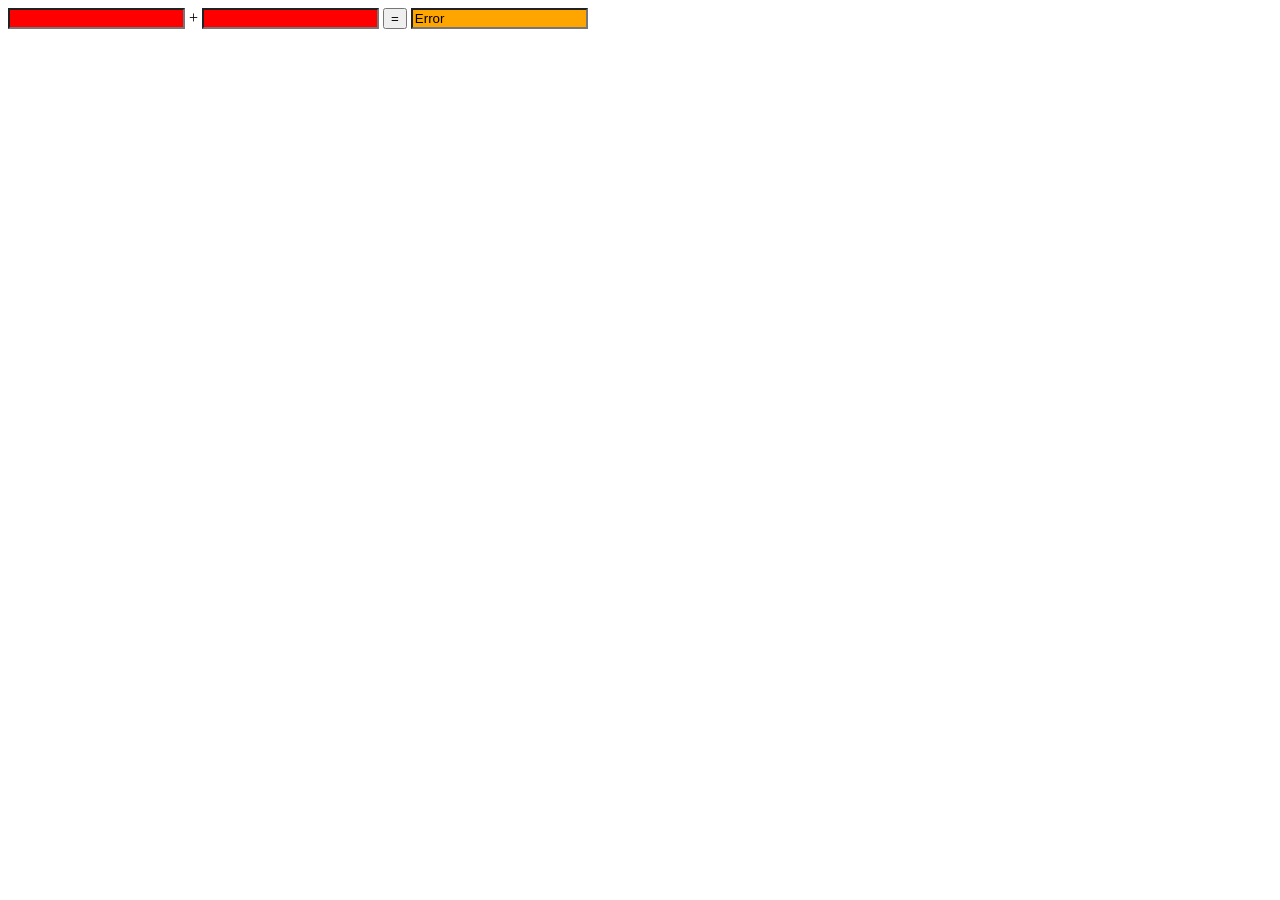
<file: Assignments/Day52/Assignment2/index.html>
<!doctype html>
<html lang="en">
  <head>
    <meta charset="UTF-8" />
    <title>JS Sum Calculator</title>
  </head>
  <body>
    <div class="container">
      <input type="text" id="num1" onblur="validateAndSum()" />
      <span>+</span>
      <input type="text" id="num2" onblur="validateAndSum()" />
      <button class="btn-equals">=</button>
      <input type="text" id="result" readonly value="Error" />
    </div>

    <script>
      function validateAndSum() {
        const n1 = document.getElementById("num1");
        const n2 = document.getElementById("num2");
        const res = document.getElementById("result");

        function checkInput(input) {
          const val = input.value.trim();

          if (val === "") {
            input.style.backgroundColor = "red";
            return null;
          } else if (isNaN(val)) {
            input.style.backgroundColor = "yellow";
            return null;
          } else {
            input.style.backgroundColor = "white";
            return parseFloat(val);
          }
        }

        const val1 = checkInput(n1);
        const val2 = checkInput(n2);

        if (val1 !== null && val2 !== null) {
          res.value = val1 + val2;
          res.style.backgroundColor = "white";
        } else {
          res.value = "Error";
          res.style.backgroundColor = "orange";
        }
      }

      window.onload = validateAndSum;
    </script>
  </body>
</html>
</file>
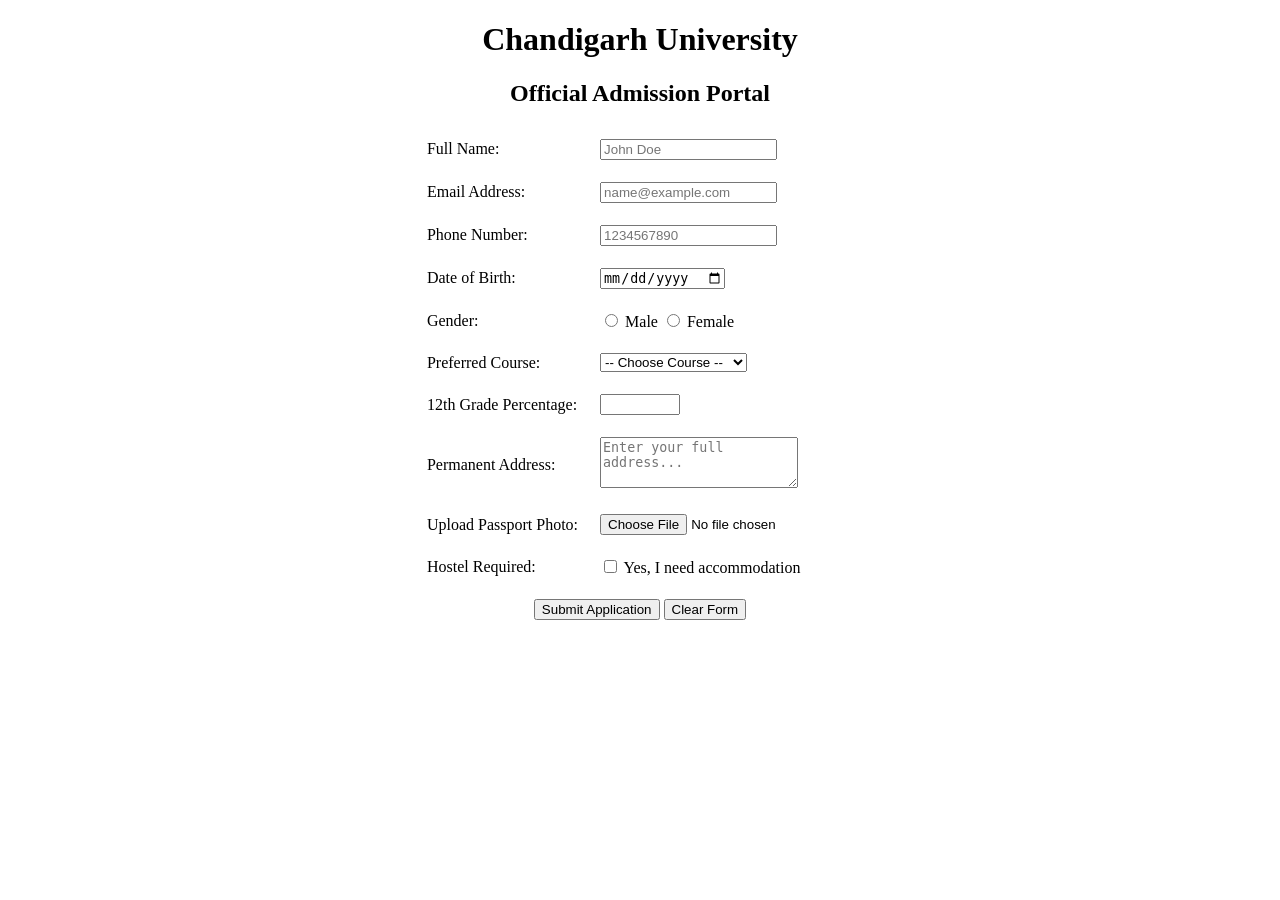
<file: Assignments/Day48/Program.html>
<!DOCTYPE html>
<html lang="en">
<head>
    <meta charset="UTF-8">
    <meta name="viewport" content="width=device-width, initial-scale=1.0">
    <title>College Admission Form</title>
</head>
<body>
    <h1 style="text-align: center;">Chandigarh University</h1>
    <h2 style="text-align: center;">Official Admission Portal</h2>

    <form id="admissionForm">
        <table align="center" cellpadding="10">
            <tr>
                <td><label for="name">Full Name:</label></td>
                <td><input type="text" id="name" name="name" placeholder="John Doe" required></td>
            </tr>

            <tr>
                <td><label for="email">Email Address:</label></td>
                <td><input type="email" id="email" name="email" placeholder="name@example.com" required></td>
            </tr>
            <tr>
                <td><label for="phone">Phone Number:</label></td>
                <td><input type="tel" id="phone" name="phone" placeholder="1234567890" pattern="[0-9]{10}" required></td>
            </tr>

            <tr>
                <td><label for="dob">Date of Birth:</label></td>
                <td><input type="date" id="dob" name="dob" required></td>
            </tr>

            <tr>
                <td>Gender:</td>
                <td>
                    <input type="radio" id="male" name="gender" value="male" required>
                    <label for="male">Male</label>
                    <input type="radio" id="female" name="gender" value="female">
                    <label for="female">Female</label>
                </td>
            </tr>

            <tr>
                <td><label for="course">Preferred Course:</label></td>
                <td>
                    <select id="course" name="course" required>
                        <option value="">-- Choose Course --</option>
                        <option value="B.Tech">B.Tech (Engineering)</option>
                        <option value="MBA">MBA (Management)</option>
                        <option value="MCA">MCA (Computers)</option>
                    </select>
                </td>
            </tr>

            <tr>
                <td><label for="marks">12th Grade Percentage:</label></td>
                <td><input type="number" id="marks" name="marks" min="0" max="100" step="0.01" required></td>
            </tr>

            <tr>
                <td><label for="address">Permanent Address:</label></td>
                <td><textarea id="address" name="address" rows="3" cols="22" placeholder="Enter your full address..."></textarea></td>
            </tr>

            <tr>
                <td><label for="photo">Upload Passport Photo:</label></td>
                <td><input type="file" id="photo" name="photo" accept="image/*"></td>
            </tr>

            <tr>
                <td>Hostel Required:</td>
                <td><input type="checkbox" id="hostel" name="hostel" value="yes"> <label for="hostel">Yes, I need accommodation</label></td>
            </tr>

            <tr>
                <td colspan="2" align="center">
                    <button type="submit">Submit Application</button>
                    <button type="reset">Clear Form</button>
                </td>
            </tr>
        </table>
    </form>

</body>
</html>
</file>
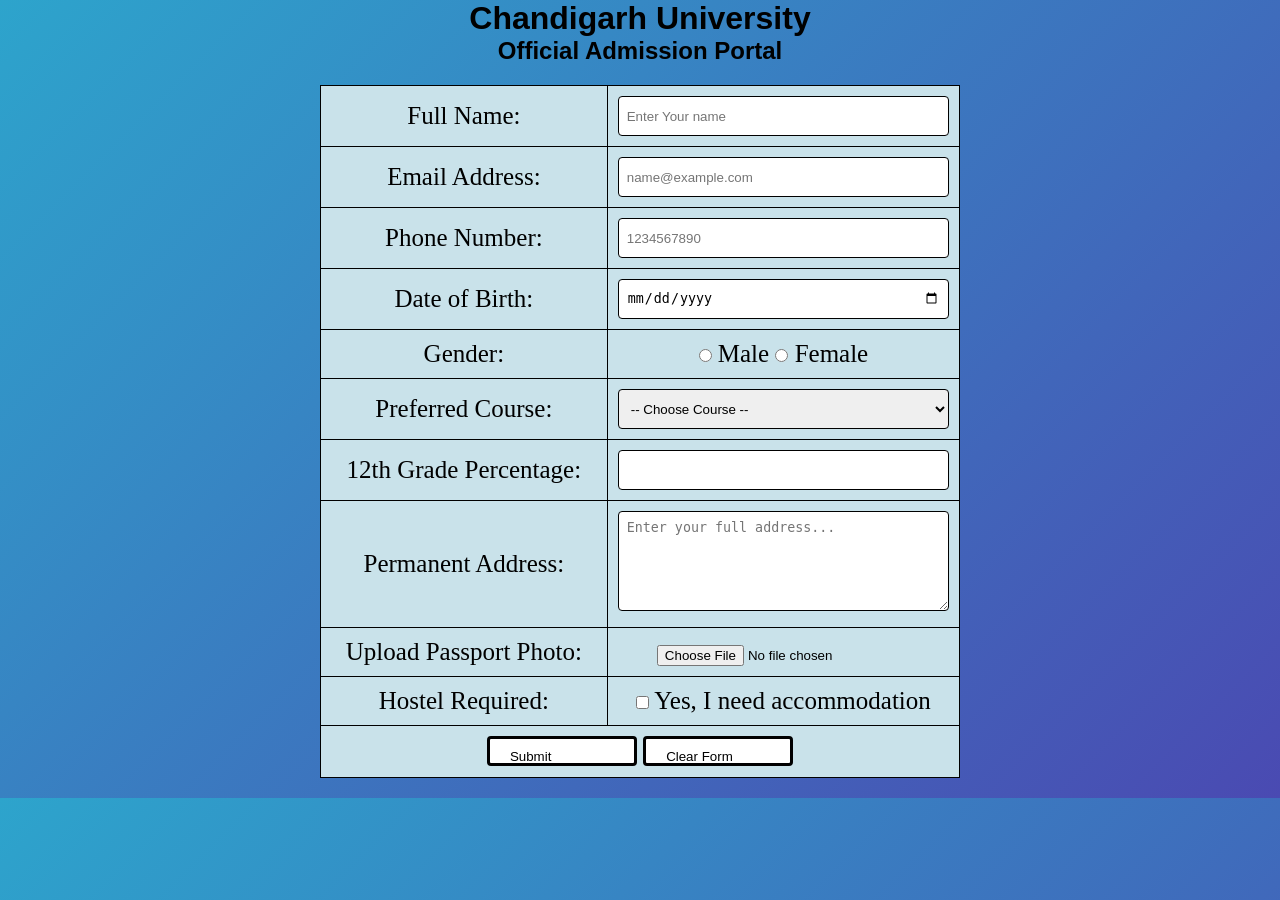
<file: Assignments/Day52/Assignment1/Form.html>
<!DOCTYPE html>
<html lang="en">
<head>
    <meta charset="UTF-8">
    <meta name="viewport" content="width=device-width, initial-scale=1.0">
    <link rel="stylesheet" href="Form.css">
    <title>College Admission Form</title>
</head>
<body>
    <h1 class="h1">Chandigarh University</h1>
    <h2 class="h1">Official Admission Portal</h2>

    <form id="admissionForm">
        <table>
            <tr>
                <td><label for="name">Full Name:</label></td>
                <td><input type="text" id="name" name="name" placeholder="Enter Your name" required></td>
            </tr>

            <tr>
                <td><label for="email">Email Address:</label></td>
                <td><input type="email" id="email" name="email" placeholder="name@example.com" required></td>
            </tr>
            <tr>
                <td><label for="phone">Phone Number:</label></td>
                <td><input type="tel" id="phone" name="phone" placeholder="1234567890" pattern="[0-9]{10}" required></td>
            </tr>

            <tr>
                <td><label for="dob">Date of Birth:</label></td>
                <td><input type="date" id="dob" name="dob" required></td>
            </tr>

            <tr>
                <td>Gender:</td>
                <td>
                    <input type="radio" id="male" name="gender" value="male" required>
                    <label for="male" class="One">Male</label>
                    <input type="radio" id="female" name="gender" value="female">
                    <label for="female" class="One">Female</label>
                </td>
            </tr>

            <tr>
                <td ><label for="course">Preferred Course:</label></td>
                <td>
                    <select class ="R" id="course" name="course" required>
                        <option value="">-- Choose Course --</option>
                        <option value="B.Tech">B.Tech (Engineering)</option>
                        <option value="MBA">MBA (Management)</option>
                        <option value="MCA">MCA (Computers)</option>
                    </select>
                </td>
            </tr>

            <tr>
                <td><label for="marks">12th Grade Percentage:</label></td>
                <td><input type="number" id="marks" name="marks" min="0" max="100" step="0.01" required></td>
            </tr>

            <tr>
                <td><label for="address">Permanent Address:</label></td>
                <td><textarea id="address" class="h" name="address" rows="3" cols="22" placeholder="Enter your full address..."></textarea></td>
            </tr>

            <tr>
                <td><label for="photo">Upload Passport Photo:</label></td>
                <td><input type="file" id="photo" name="photo" accept="image/*"></td>
            </tr>

            <tr>
                <td>Hostel Required:</td>
                <td><input type="checkbox" id="hostel" name="hostel" value="yes"> <label for="hostel">Yes, I need accommodation</label></td>
            </tr>

            <tr>
                <td colspan="2" align="center">
                    <button type="submit" onclick="ShowResult(event)">Submit</button>
                    <button type="reset">Clear Form</button>
                </td>
            </tr>
        </table>
    </form>

    <script src="Form.js"></script>
</body>
</html>
</file>
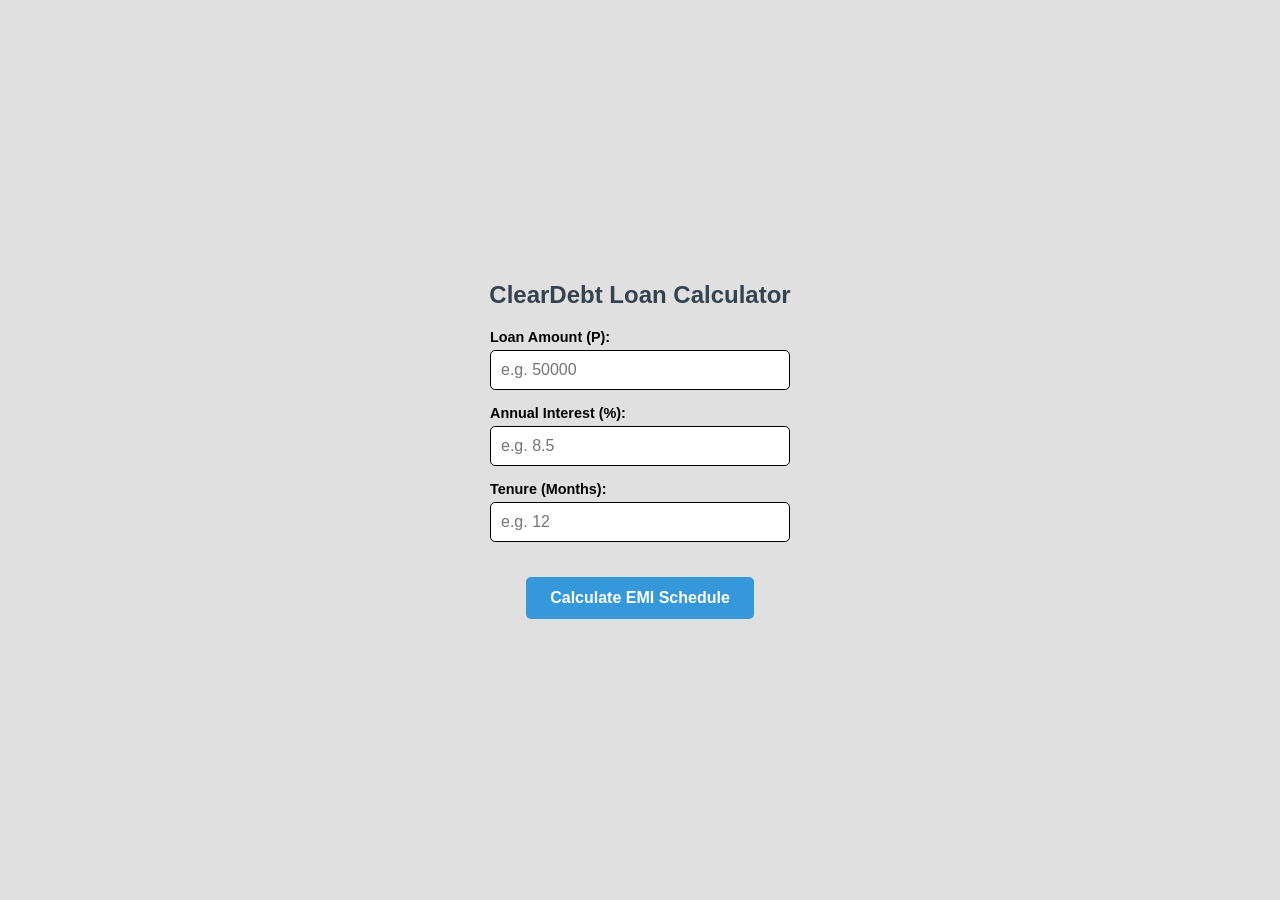
<file: Assignments/Day52/Assignment3/Loan.html>
<!DOCTYPE html>
<html lang="en">
<head>
    <meta charset="UTF-8">
    <meta name="viewport" content="width=device-width, initial-scale=1.0">
    <link rel="stylesheet" href="Loan.css">
    <title>ClearDebt Loan Calculator</title>
</head>
<body>

    <div class="main-container">
        <h2>ClearDebt Loan Calculator</h2>
        
        <div class="input-box">
            <label>Loan Amount (P):</label>
            <input type="number" id="amount" placeholder="e.g. 50000">
        </div>
        <div class="input-box">
            <label>Annual Interest (%):</label>
            <input type="number" id="rate" step="0.01" placeholder="e.g. 8.5">
        </div>
        <div class="input-box">
            <label>Tenure (Months):</label>
            <input type="number" id="months" placeholder="e.g. 12">
        </div>
        
        <button onclick="generateSchedule()">Calculate EMI Schedule</button>

        <table id="loanTable">
            <thead>
                <tr>
                    <th>SNO</th>
                    <th>Loan Left</th>
                    <th>EMI</th>
                    <th>Principal</th>
                    <th>Interest</th>
                    <th>Remaining Balance</th>
                </tr>
            </thead>
            <tbody id="scheduleBody"></tbody>
        </table>
    </div>

    <script src="Loan.js"></script>
</body>
</html>
</file>
<file: Assignments/Day52/Assignment1/Form.css>
*{
    margin: 0;
    padding: 0;
    box-sizing: border-box;
    
}
body{
    background : linear-gradient(135deg, #2da4cc , rgb(74, 74, 178) );
}
.h1{
    color: black;
    text-align: center;
    font-family: Arial, sans-serif;     
}
table {
    text-align: center;
    margin: 20px auto;
    border-collapse: collapse;
    width: 50%;
    font-size: 25px;
    background-color: #c9e2ea;
    
}
td {
    padding: 10px;
    border: 1px solid black;
}
input[type="text"],
input[type="number"],
input[type="email"],
input[type="tel"],
input[type="date"],
.R {
    width: 100%;
    height: 40px;
    padding: 8px;
    border: 1px solid black;
    border-radius: 4px;
}
.h {
    width: 100%;
    height: 100px;
    padding: 8px;
    border: 1px solid black;
    border-radius: 4px;
}

button {
    text-align:justify;
    height: 30px;
    width: 150px;
    padding: 10px 20px;
    border: solid black;
    border-radius: 4px;
    cursor: pointer;
    background-color: white;
}

placeholder {
    color: black;
}
One{
    gap: 10px;
}
</file>
<file: Assignments/Day52/Assignment3/Loan.css>
body {
    font-family: 'Segoe UI', sans-serif;
    background-color: #E0E0E0;
    margin: 0;
    display: flex;
    justify-content: center; 
    align-items: center;    
    min-height: 100vh;
}

.main-container {
    display: flex;
    flex-direction: column;
    align-items: center;
    padding: 20px;
    width: 100%;
}

h2 {
    color: #36424f;
    margin-bottom: 20px;
}

.input-box {
    margin-bottom: 15px;
    width: 300px;
    display: flex;
    flex-direction: column;
}

label {
    font-weight: 600;
    margin-bottom: 5px;
    font-size: 0.9rem;
}

input {
    padding: 10px;
    border: 1px solid black;
    border-radius: 5px;
    font-size: 1rem;
    outline: none;
    transition: border-color 0.3s;
}

input:focus {
    border-color: #3498db;
}

button {
    background-color: #3498db;
    color: white;
    padding: 12px 24px;
    border: none;
    border-radius: 5px;
    cursor: pointer;
    font-size: 1rem;
    font-weight: bold;
    margin: 20px 0;
    transition: background-color 0.3s;
}

button:hover {
    background-color: #2980b9;
}

#loanTable {
    display: none; 
    width: 100%;
    max-width: 900px;
    border-collapse: collapse;
    background: white;
    box-shadow: 0 4px 15px rgba(0,0,0,0.1);
    border-radius: 8px;
    overflow: hidden;
    margin-top: 20px;
}

thead {
    background-color: #2c3e50;
    color: white;
}

th, td {
    padding: 12px 15px;
    text-align: left;
    border-bottom: 1px solid rgb(173, 163, 163);
}

tbody tr:last-child {
    border-bottom: 1px solid black;
}

@media (max-width: 600px) {
    body {
        align-items: flex-start; 
    }
    table {
        font-size: 0.8rem;
    }
}
</file>
